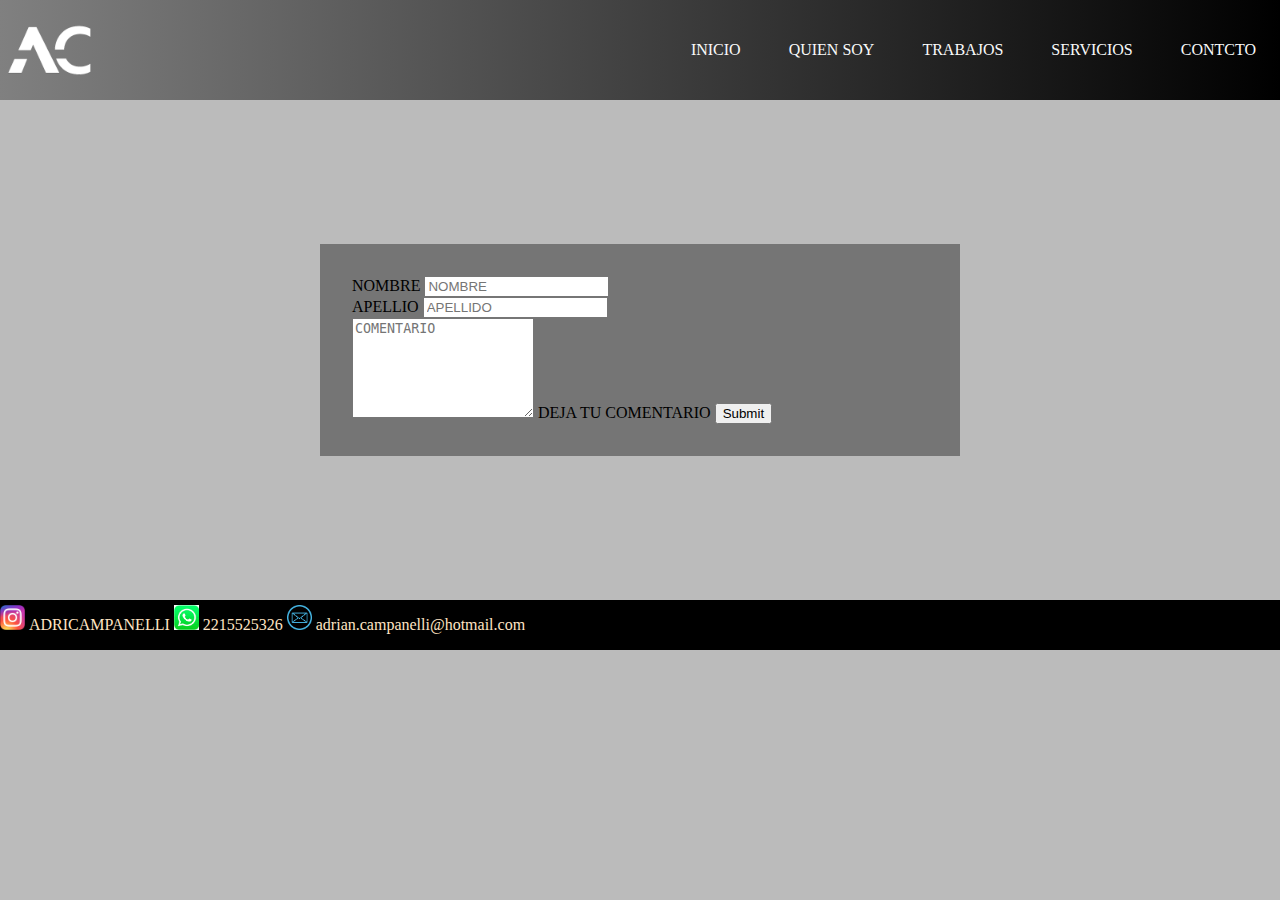
<file: Pages/contacto.html>
<!DOCTYPE html>
<html lang="es">
<head>
    <meta charset="UTF-8">
    <meta http-equiv="X-UA-Compatible" content="IE=edge">
    <meta name="viewport" content="width=device-width, initial-scale=1.0">
    <link rel="icon" href="/imagenes/Copia de ADRI (1).ico"> 
    <link rel="stylesheet" href="../ccs/styles.css">
    <!-- CSS only -->
    <link href="https://cdn.jsdelivr.net/npm/bootstrap@5.2.2/dist/css/bootstrap.min.css" rel="stylesheet" integrity="sha384-Zenh87qX5JnK2Jl0vWa8Ck2rdkQ2Bzep5IDxbcnCeuOxjzrPF/et3URy9Bv1WTRi" crossorigin="anonymous">
    <meta name="description" content="dejame tu consulta, para coordinar un trabajo de foto y video">
    <meta name="keywords" content="fotografia, video, filmmaker, drone">
    <title>Document</title>
</head>
<header>
    <nav>
        <img src="../imagenes/adri logo(1).png" height="100" width="100" title="AdrianCampanelli" href="../index.html">
        <ul>
            <li><a href="../index.html">INICIO</a></li>
            <li><a href="../Pages/Quien-soy.html"> QUIEN SOY </a> </li>
            <li><a href="../Pages/trabajos.html">TRABAJOS</a> </li>
            <li><a href="../Pages/servicios.html" > SERVICIOS </a></li>
            <li><a href="../Pages/contacto.html"> CONTCTO </a> </li> 
        </ul> 
    </nav>
</header>
<body> 
    <main class="contacto-prueba1">
        <section class="contacto-prueba2">
    <div class="mb-3">
        <label for="formGroupExampleInput" class="form-label">NOMBRE</label>
        <input type="text" class="form-control" id="formGroupExampleInput" placeholder="NOMBRE">
    </div>
    <div class="mb-3">
        <label for="formGroupExampleInput2" class="form-label">APELLIO</label>
        <input type="text" class="form-control" id="formGroupExampleInput2" placeholder="APELLIDO">
    </div>
    <div class="form-floating">
        <textarea class="form-control" placeholder="COMENTARIO" id="floatingTextarea2" style="height: 100px"></textarea>
        <label for="floatingTextarea2">DEJA TU COMENTARIO</label>
        <input type="submit" class="botonsubmit"> 
    </div>
    </section>
    </main>
        <footer>
            <img src="../imagenes/Instagram_logo_2016.svg.webp" width="25" height="25"> 
            <a href="https://www.instagram.com/adricampanelli" target="_blank">
            <p>ADRICAMPANELLI</p></a>
            <img src="../imagenes/IMG_5419.jpg"  width="25" height="25">
            <p>2215525326</p>
            <img src="../imagenes/584856bce0bb315b0f7675ad.png"   width="25" height="25">
            <p>adrian.campanelli@hotmail.com</p>
        </footer>
    </footer>
</body>
</html>
</file>
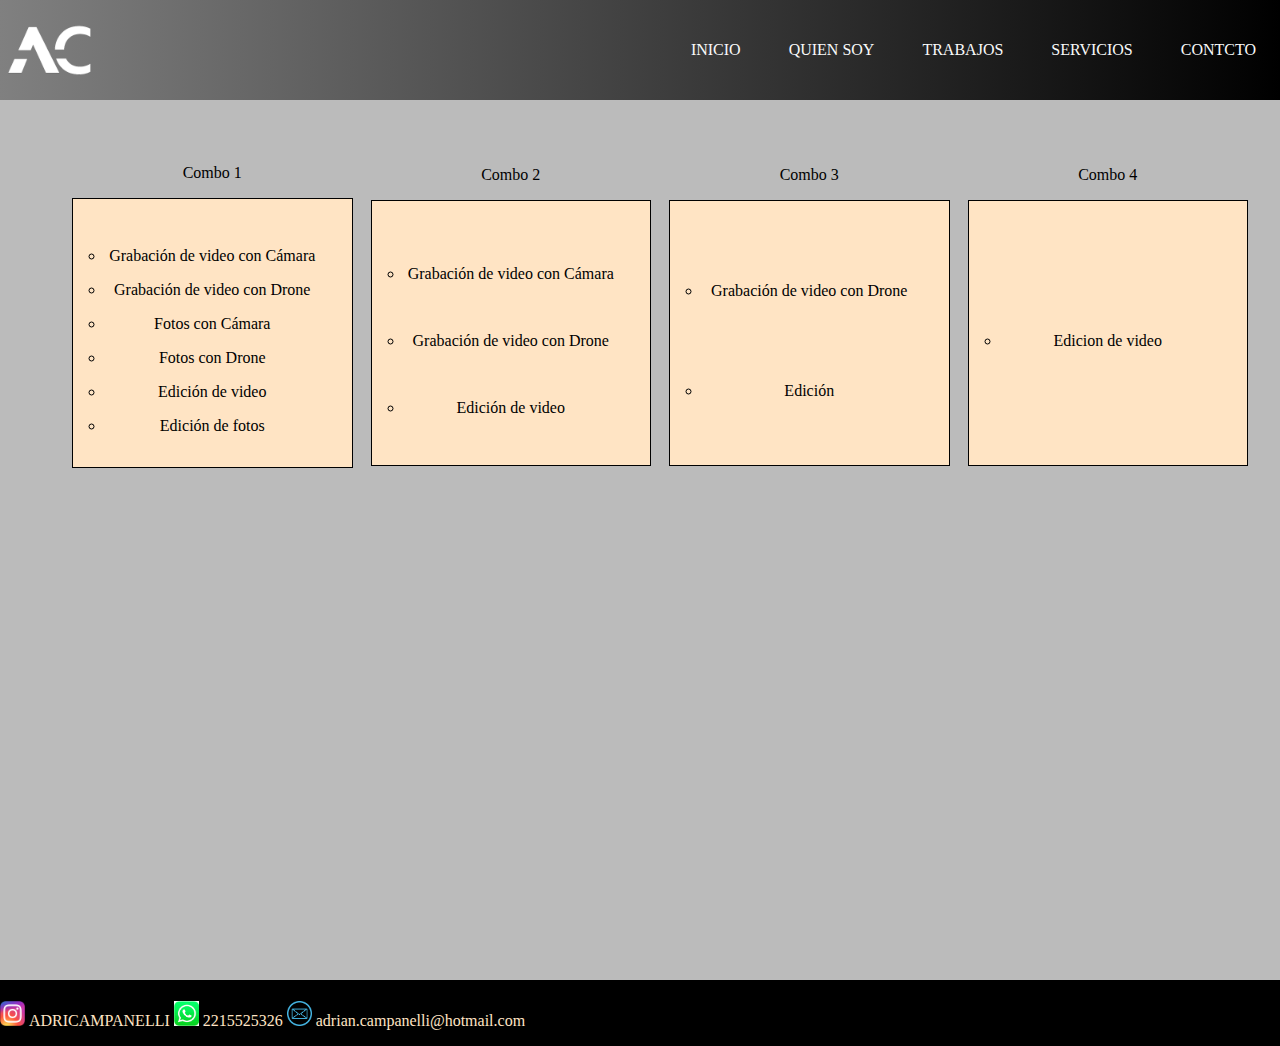
<file: Pages/servicios.html>
<!DOCTYPE html>
<html lang="es">
<head>
    <meta charset="UTF-8">
    <meta http-equiv="X-UA-Compatible" content="IE=edge">
    <meta name="viewport" content="width=device-width, initial-scale=1.0">
    <link rel="stylesheet" href="../sass/main.css">
    <link rel="icon" href="../imagenes/Copia de ADRI (1).ico"> 
    <meta name="description" content="servicios ofrecidos por Adrian Campanelli de fotografía y Video con drone y camara">
    <meta name="keywords" content="fotografia, video, filmmaker, drone">
    <title>Servicios</title>
</head>
<header>
    <nav>
        <img src="../imagenes/adri logo(1).png" height="100" width="100" title="AdrianCampanelli" href="../index.html">
        <ul>
            <li><a href="../index.html">INICIO</a></li>
            <li><a href="../Pages/Quien-soy.html"> QUIEN SOY </a> </li>
            <li><a href="../Pages/trabajos.html">TRABAJOS</a> </li>
            <li><a href="#" > SERVICIOS </a></li>
            <li><a href="../Pages/contacto.html"> CONTCTO </a> </li> 
        </ul> 
    </nav>
        
</header>
<body>
    <main class="lista-para-sass">
        <ul>
            <ol class="orden-servicios">
                <li>Combo 1 
                <ul class="fondo-servicios">
                    <li>Grabación de video con Cámara</li>
                    <li>Grabación de video con Drone</li>
                    <li>Fotos con Cámara</li>
                    <li>Fotos con Drone</li>
                    <li>Edición de video</li>
                    <li>Edición de fotos</li>
                </ul>
                </li>
                <li>Combo 2
                <ul class="fondo-servicios">
                    <li>Grabación de video con Cámara</li>
                    <li>Grabación de video con Drone</li>
                    <li>Edición de video</li>
                </ul>
                </li>
                <li>Combo 3
                <ul class="fondo-servicios">
                    <li>Grabación de video con Drone</li>
                    <li> Edición</li>
                </ul>
                </li>
                <li>Combo 4
                <ul class="fondo-servicios">
                    <li>Edicion de video</li>
                </ul>
                </li>
            </ol>
        </ul>
    </main>
    <footer>
        <footer>
            <img src="../imagenes/Instagram_logo_2016.svg.webp" width="25" height="25"> 
            <a href="https://www.instagram.com/adricampanelli" target="_blank">
            <p>ADRICAMPANELLI</p></a>
            <img src="../imagenes/IMG_5419.jpg"  width="25" height="25">
            <p>2215525326</p>
            <img src="../imagenes/584856bce0bb315b0f7675ad.png"   width="25" height="25">
            <p>adrian.campanelli@hotmail.com</p>
        </footer>
    </footer>
</body>
</html>
</file>
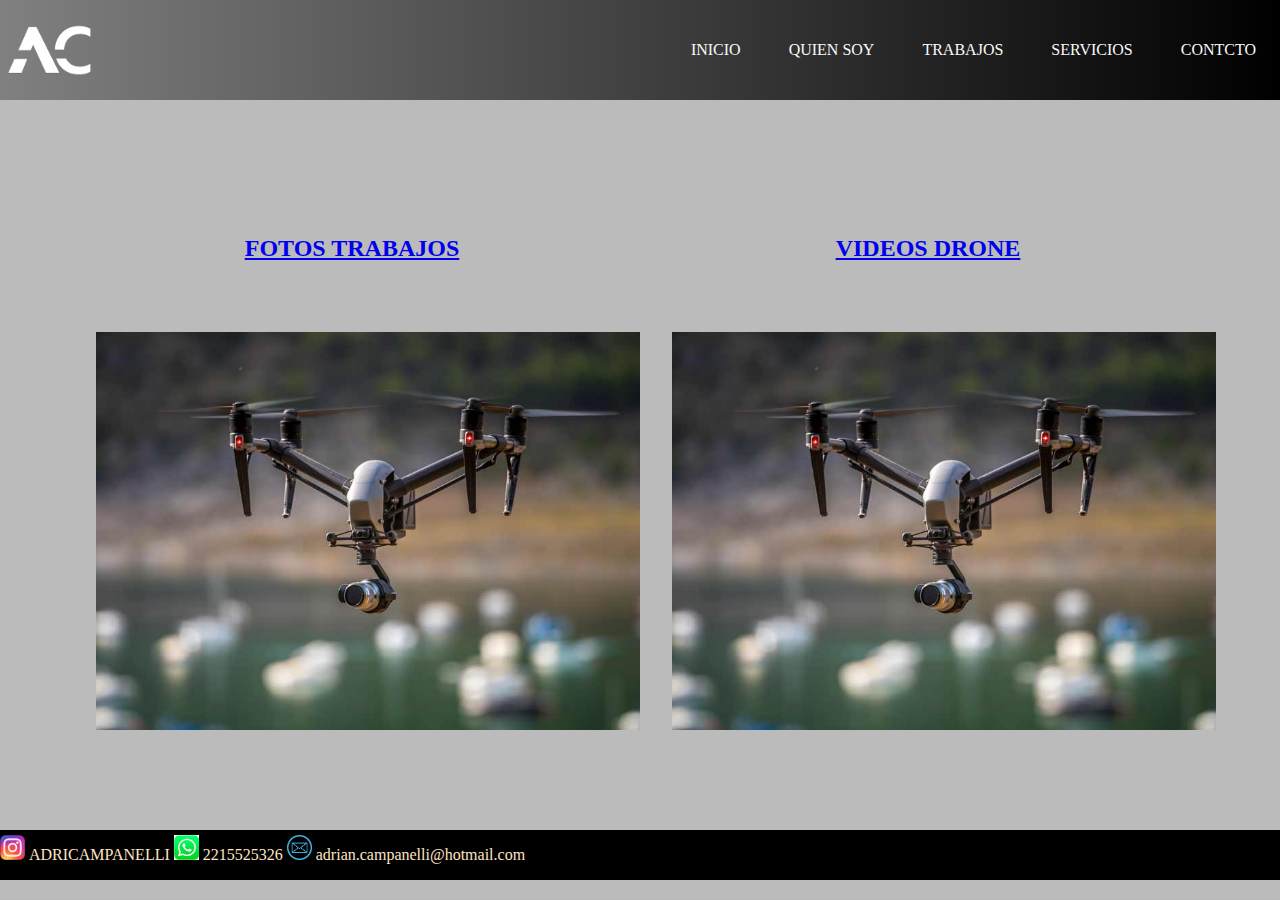
<file: Pages/trabajos.html>
<!DOCTYPE html>
<html lang="es">
<head>
    <meta charset="UTF-8">
    <meta http-equiv="X-UA-Compatible" content="IE=edge">
    <meta name="viewport" content="width=device-width, initial-scale=1.0">
    <link rel="stylesheet" href="../sass/main.css">
    <link rel="icon" href="../imagenes/Copia de ADRI (1).ico"> 
    <meta name="description" content="se pueden realizar trabajos de videos y de fotografía">
    <meta name="keywords" content="fotografia, video, filmmaker, drone">
    <title>Mis trabajos</title>
</head>
<body>
<header>
    <nav>
        <img src="../imagenes/adri logo(1).png" height="100" width="100" title="AdrianCampanelli" href="../index.html">
        <ul>
            <li><a href="../index.html">INICIO</a></li>
            <li><a href="../Pages/Quien-soy.html"> QUIEN SOY </a> </li>
            <li><a href="../Pages/trabajos.html">TRABAJOS</a> </li>
            <li><a href="../Pages/servicios.html" > SERVICIOS </a></li>
            <li><a href="../Pages/contacto.html"> CONTCTO </a> </li> 
        </ul>  
    </nav>
</header>
    <main>
        <section class="grid-trabajo">
            <a class="grid-item" href="./fotostrabajos.html" > <h2 class="h2conseparacion">FOTOS TRABAJOS </h2><img src="../imagenes/precio-video-con-dron.jpeg"> </a>
            <a class="grid-item" href="./Trabajosdrone.html" > <h2 class="h2conseparacion"> VIDEOS DRONE </h2> <img src="../imagenes/precio-video-con-dron.jpeg" >  </a>
        </section>
    </main>
    <footer>
            <img src="../imagenes/Instagram_logo_2016.svg.webp" width="25" height="25"> 
            <a href="https://www.instagram.com/adricampanelli" target="_blank">
            <p>ADRICAMPANELLI</p></a>
            <img src="../imagenes/IMG_5419.jpg"  width="25" height="25">
            <p>2215525326</p>
            <img src="../imagenes/584856bce0bb315b0f7675ad.png"   width="25" height="25">
            <p>adrian.campanelli@hotmail.com</p>
    </footer>
</body>
</html>
</file>
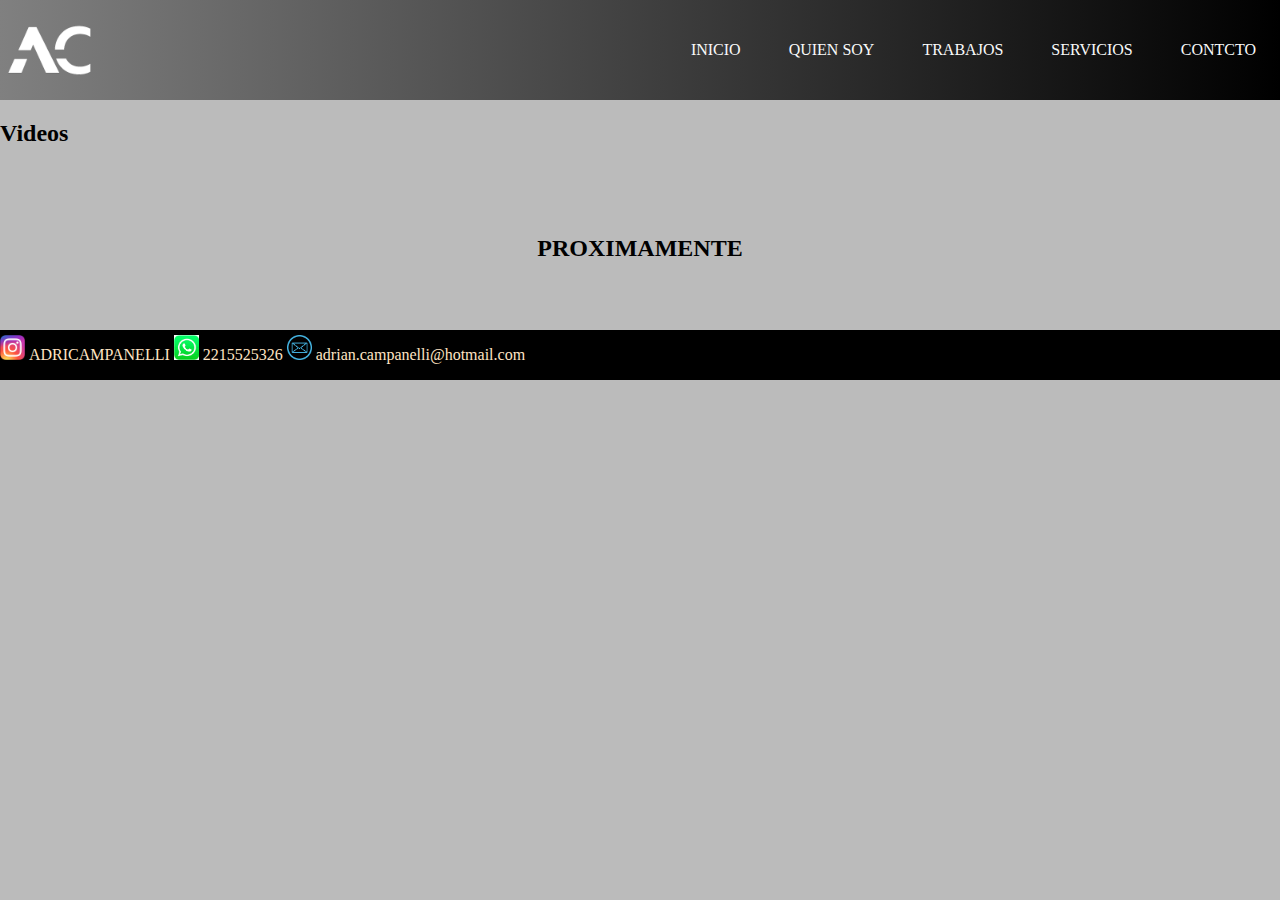
<file: Pages/Trabajosdrone.html>
<!DOCTYPE html>
<html lang="en">
<head>
    <meta charset="UTF-8">
    <meta http-equiv="X-UA-Compatible" content="IE=edge">
    <meta name="viewport" content="width=device-width, initial-scale=1.0">
    <link rel="stylesheet" href="../ccs/styles.css">
    <meta name="description" content="los trabajos realizados con drone para clientes">
    <meta name="keywords" content="fotografia, video, filmmaker, drone">
    <title>Document</title>
    <header>
        <nav>
            <img src="../imagenes/adri logo(1).png" height="100" width="100" title="AdrianCampanelli" href="../index.html">
            <ul>
                <li><a href="../index.html">INICIO</a></li>
                <li><a href="../Pages/Quien-soy.html"> QUIEN SOY </a> </li>
                <li><a href="../Pages/trabajos.html">TRABAJOS</a> </li>
                <li><a href="../Pages/servicios.html" > SERVICIOS </a></li>
                <li><a href="../Pages/contacto.html"> CONTCTO </a> </li> 
            </ul> 
        </nav>
            
    </header>
    <body>
        <main>
        <h2>Videos</h2>
            <section class="clasedevideos">
                
                <h2 class="proximamente"> PROXIMAMENTE </h2>
                
                </section>
            </main>
    <footer>
        <img src="../imagenes/Instagram_logo_2016.svg.webp" width="25" height="25"> 
        <a href="https://www.instagram.com/adricampanelli" target="_blank">
        <p>ADRICAMPANELLI</p></a>
        <img src="../imagenes/IMG_5419.jpg"  width="25" height="25">
        <p>2215525326</p>
        <img src="../imagenes/584856bce0bb315b0f7675ad.png"   width="25" height="25">
        <p>adrian.campanelli@hotmail.com</p>
    </footer>
    </body>
    </html>
</file>
<file: ccs/styles.css>
* {
    box-sizing: border-box;
}

html, body {
    height: 100%;
    width: 100%;
    margin: 0;
    padding: 0;
}

@font-face {
    font-family: "DoctorGlitch";
    src: url("letras-DoctorGlitch.otf");
    size: 21rem;
}



/* inicio */

.prueba-1 {
    display: flex;
    flex-direction: row;
    justify-content: center;
}

.img-inicio{
    width: 900px;
    height: 1000px;
}


/* generales */

body {
    background-color: rgb(187, 187, 187);
} 

h1 {
    font-family: "DoctorGlitch";
    text-align: center;
    font-size: 5em;
    line-height: 2;
    padding-inline: 1em;
}

/* navegador */

header{
    background-image: linear-gradient( to left, black , grey);

}

nav {
    display:flex;
    justify-content: space-between;
    align-items: center;
}

nav ul{
    display: flex;
    flex-direction: row;
    flex-wrap: nowrap;
    justify-content: end;
    text-decoration: none;
    line-height: 2;

}
nav ul li a {
    color: rgb(249, 250, 250);
    margin: 1.5em;
    text-decoration: none;
}

nav ul li a:hover{
    color: rgb(109, 243, 223);
}
nav ul li{
    display: inline-block;
    border: 1px;
}


/* quien soy  */

.quiensoy1 {
    display: flex;
    flex-direction: row;
    align-items: center;
    align-self: center;
}

.quiensoy1 img {
    height: 40%;
    width: 40%;
}

.quiensoy1 p {
    padding: 3em;
    text-align: left;
}

.quiensoy2 {
    display: flex;
    flex-direction: row;
    align-items: center;
    align-self: center;
}

.quiensoy3 {
    display: flex;
    flex-direction: row;
    align-items: center;
    align-self: center;
}
.quiensoy3 p {
    padding: 3em;
    text-align: left;
}

.quiensoy3 img {
    height: 35%;
    width: 45%;
}
.quiensoy2 img {
    height: 40%;
    width: 40%;
}
.quiensoy2 p {
    padding: 3em;
    text-align: left;
    text-decoration:solid;
}

.h2quienSoy > h2 {
    text-align: center;
    line-height: 3;
}

/* servicios */

.orden-servicios {
    display: grid;
    grid-template-columns: 1fr 1fr 1fr 1fr ;
    padding: 2em;
    grid-column-gap: 18px;
    align-items: center;
    margin-top: 1em;
}

.orden-servicios > li {
    text-align: center;
    list-style: none;
    margin-top: 1em;
}

.fondo-servicios {
    display: grid;
    border: 1px solid;
    background-color: bisque;
    align-items: center;
    align-self: center;
    padding-inline: 3em;
    min-height: 200px;
    text-align: left;
    padding: 2em;
    margin-top: 1em;
}
.fondo-servicios:hover {
    transform: scale(1.1 , 1.1);
    background-color: antiquewhite;
}


main ul ol li {
    display: list-item;
    list-style: circle;
}

section img {
    padding: 1em;
}

section h2{
    display: flex;
    flex-direction: column;
    flex-wrap: wrap;
    align-items: center;
}

/* contactos  */


.contacto-prueba1 {
    display: flex;
    flex-direction: column;
    align-items: center;
    justify-content: center;
    margin-top: 7em;
    margin-bottom: 7em;
}

.contacto-prueba2 {
    background-color: rgb(117, 117, 117);
    width: 50%;
    margin: 2em;
    padding: 2em;
}
.botonsubmit {
    margin-top: 2em;
}

/* TRABAJOS */

.grid-trabajo img {
    width: 100%;
    padding: 0%;

}
.grid-trabajo {
    display: grid;
    grid-template-columns: 1fr 1fr;
    gap: 2em;
    margin: 5em;
}

.h2conseparacion {
    line-height: 4;
}

.grid-trabajo img:hover{
    transform: scale(1.1 , 1.1);
}

 /* imagenes galería */

.centrarclase2{
    display: flex;
    flex-direction: column;
    align-items: center;
    
}

.fotosdrone {
    display: grid;
    grid-template-columns: 1fr 1fr 1fr ;
    grid-template-rows: 1fr 1fr 1fr 1fr 1fr 1fr;
    column-gap: 0.1em;
    row-gap: 0.3em;
    margin: 0%;
}

.imagen1 {
    grid-column: 1/3;
    grid-row: 1/3;
    width: 100%;
    height: 1650px;
    object-fit: cover;
}

.imagen2 {
    grid-column: 3/4;
    grid-row: 1/2;
    width: 100%;
    height: 800px;
}

.imagen3 {
    grid-column: 3/4;
    grid-row: 2/3;
    height: 800px;
    width: 100%;
}

.imagen4 {
    grid-column: 1/2;
    grid-row: 3/4;
    height: 800px;
    width: 500px;
}

.imagen5 {
    grid-column: 2/3 ;
    grid-row: 3/4;
    height: 800px;
    width: 500px;
}


.imagen6 { 
    grid-column: 3/4;
    grid-row: 3/4;
    height: 800px;
    width: 100%;
    object-fit: cover;
}
.imagen7 {
    grid-column: 1/2;
    grid-row: 4/6;
    height: 1650px;
    width: 500px;
    object-fit: cover;
}

.imagen8 {
    grid-column: 2/4;
    grid-row: 4/5 ;
    height: 750px;
    width: 100%;
    object-fit: cover;
}

.imagen9 {
    grid-column: 2/4;
    grid-row: 5/6;
    height: 800px;
    width: 100%;
    object-fit: cover;
}
.imagen10 {
    grid-column: 1/2;
    grid-row: 6/7;
    height: 750px;
    width: 100%;
}

.imagen11{
    grid-column: 2/4;
    grid-row: 6/7;
    height: 750px;
    width: 100%;
}

/* videos */

@keyframes moverh2{
    0%{
        background-color: rgb(4, 4, 4);
        margin-top: 1em;
    }
    25% {
        background-color: rgb(51, 167, 128);
        margin-top: 4em;
    }
    50%{
        background-color: rgb(99, 83, 64);
        margin-top: 5em;
    }
    75% {
        background-color: rgb(117, 117, 117);
        margin-top: 6em;
    }
}

.proximamente {
    text-align: center;
    justify-content: center;
    animation-name: moverh2;
    animation-duration: 5s;
    animation-delay: 0.5s;
    animation-timing-function: linear;
    animation-iteration-count: infinite;
}

.clasedevideos {
    display: grid;
    grid-template-columns: 1fr;
    grid-template-rows: auto;
    padding: 3em;
}

 /* footer */

footer p {
    display: inline-block;
}

footer{
    background-color: black;
    margin-top: auto;
}

footer p {
    color: bisque;
}


@media screen and (min-width: 320px) and (max-width: 768px ) {
    nav {
        background-color: rgb(73, 73, 121);
        display: flex;
        flex-direction: column;
        justify-content: center;
        align-items: center;
        align-self: center;
        align-content: center;
        width: 100%;
        height: 100%;
    }
    h1 {
        font-size: 2em;
    }

    .prueba-1{
        display: flex;
        flex-direction: column;
        justify-content: center;
        align-items: center;
        align-self: center;
        padding-bottom: 2em;
    }
    .vid-inicio {
        object-fit: cover;
    }
    .img-inicio {
        width: 500px;
        height: auto;
    }
    .grid-trabajo{
        display: grid;
        grid-template-columns: 1fr;
        gap: 2em;
        margin: 5em;
    }
    .orden-servicios{
        display: grid;
        grid-template-columns: 1fr;
        grid-template-rows: 1fr 1fr 1fr 1fr;
        padding: 2em;
        grid-column-gap: 18px;
        align-items: center;
        margin-top: 1em;
    }

    .contacto-prueba2{
        width: auto;
    }
    .quiensoy1 , .quiensoy2 , .quiensoy3 {
        display: flex;
        flex-direction: column;
        justify-content: center;
        align-items: center;
        align-self: center;
        text-align: center;
    }  
    .centrarclase2{
        display: flex;
        flex-direction: column;
        align-items: center;
        align-self: center;
        align-content: center;
        align-tracks: center;
    }
    
    .fotosdrone {
        display: grid;
        grid-template-columns: 1fr ;
        grid-template-rows: 1fr 1fr 1fr 1fr 1fr 1fr 1fr 1fr 1fr;
        row-gap: 0.2em;
        margin: 0%;
    }
    
    .imagen1 {
        grid-column: 1/1;
        grid-row: 1/2;
    }
    
    .imagen2 {
        grid-column:1/1;
        grid-row: 2/3;
    }
    
    .imagen3 {
        grid-column: 1/1;
        grid-row: 3/4;
    }
    
    .imagen4 {
        grid-column: 1/1;
        grid-row: 4/5;
    }
    
    .imagen5 {
        grid-column: 1/1 ;
        grid-row: 5/6;
    }
    
    
    .imagen6 { 
        grid-column: 1/1;
        grid-row: 6/7;
        object-fit: cover;
    }
    .imagen7 {
        grid-column: 1/1;
        grid-row: 7/8;
        object-fit: cover;
    }
    
    .imagen8 {
        grid-column: 1/1;
        grid-row: 8/9;
    }
    
    .imagen9 {
        grid-column: 1/1;
        grid-row: 9/10;
    }
    .imagen10 {
        grid-column: 1/1;
        grid-row: 10/11;
    }
    
    .imagen11{
        grid-column: 1/1;
        grid-row: 11/12;
    }
    footer {
        width: 100%;
    }
}

@media screen and (min-width: 768px ) and ( max-width: 1023px ) {
    nav {
        background-color: rgb(73, 73, 121);
        display: flex;
        flex-direction: column;
        justify-content: center;
        align-items: center;
        align-self: center;
        align-content: center;
    }
    h1 {
        font-size: 3em;
    }

    .vid-inicio {
        object-fit: cover;
    }
    .prueba-1{
        display: flex;
        flex-direction: row;
        justify-content: center;
    }
    .img-inicio {
        width: 1000px;
        height: auto;
        align-self: center;
    }
    .grid-trabajo{
        display: grid;
        grid-template-columns: 1fr;
        gap: 2em;
        margin: 5em;
    }
    .orden-servicios{
        display: grid;
        grid-template-columns: 1fr 1fr;
        grid-template-rows: 1fr 1fr;
        padding: 2em;
        grid-column-gap: 18px;
        align-items: center;
        margin-top: 1em;
    }
    
    .centrarclase2{
        display: flex;
        flex-direction: column;
        align-items: center;
    }
    
    .fotosdrone {
        display: grid;
        grid-template-columns: 1fr ;
        grid-template-rows: 1fr 1fr 1fr 1fr 1fr 1fr 1fr 1fr 1fr;
        row-gap: 0.2em;
        margin: 0%;
    }
    
    .imagen1 {
        grid-column: 1/1;
        grid-row: 1/2;
    }
    
    .imagen2 {
        grid-column:1/1;
        grid-row: 2/3;
    }
    
    .imagen3 {
        grid-column: 1/1;
        grid-row: 3/4;
        max-width: max-content;
    }
    
    .imagen4 {
        grid-column: 1/1;
        grid-row: 4/5;
    }
    
    .imagen5 {
        grid-column: 1/1 ;
        grid-row: 5/6;
    }
    
    
    .imagen6 { 
        grid-column: 1/1;
        grid-row: 6/7;
        object-fit: cover;
    }
    .imagen7 {
        grid-column: 1/1;
        grid-row: 7/8;
        object-fit: cover;
    }
    
    .imagen8 {
        grid-column: 1/1;
        grid-row: 8/9;
    }
    
    .imagen9 {
        grid-column: 1/1;
        grid-row: 9/10;
    }
    .imagen10 {
        grid-column: 1/1;
        grid-row: 10/11;
    }
    
    .imagen11{
        grid-column: 1/1;
        grid-row: 11/12;
    }

    .contacto-prueba2{
        width: auto;
    }
    .quiensoy1 , .quiensoy2 , .quiensoy3 {
        display: flex;
        flex-direction: column;
        justify-content: center;
        align-items: center;
        align-self: center;
        text-align: center;
    }
    footer {
        width: 100%;
    }
}
</file>
<file: sass/main.css>
html, body {
  height: 100%;
  width: 100%;
  margin: 0;
  padding: 0;
  background-color: rgb(187, 187, 187);
}

.img-inicio {
  width: 900px;
  height: 1000px;
}

@font-face {
  font-family: "DoctorGlitch";
  src: url("letras-DoctorGlitch.otf");
  size: 21rem;
}
h1 {
  font-family: "DoctorGlitch";
  text-align: center;
  font-size: 5em;
  line-height: 2;
  padding-inline: 1em;
}

header {
  background-image: linear-gradient(to left, black, grey);
}
header nav {
  display: flex;
  justify-content: space-between;
  align-items: center;
}
header ul {
  display: flex;
  flex-direction: row;
  flex-wrap: nowrap;
  justify-content: end;
  text-decoration: none;
  line-height: 2;
}
header li {
  display: inline-block;
  border: 1px;
}
header a {
  color: rgb(249, 250, 250);
  margin: 1.5em;
  text-decoration: none;
}
header a:hover {
  color: rgb(109, 243, 223);
}

.h2quienSoy h2 {
  text-align: center;
  line-height: 3;
}
.h2quienSoy .quiensoy1 {
  display: flex;
  flex-direction: row;
  align-items: center;
  align-self: center;
}
.h2quienSoy .quiensoy1 img {
  height: 40%;
  width: 40%;
  padding-inline: 1em;
}
.h2quienSoy .quiensoy1 p {
  padding: 3em;
  text-align: left;
}
.h2quienSoy .quiensoy2 {
  display: flex;
  flex-direction: row;
  align-items: center;
  align-self: center;
}
.h2quienSoy .quiensoy2 img {
  height: 40%;
  width: 40%;
}
.h2quienSoy .quiensoy2 p {
  padding: 3em;
  text-align: left;
  -webkit-text-decoration: solid;
          text-decoration: solid;
}
.h2quienSoy .quiensoy3 {
  display: flex;
  flex-direction: row;
  align-items: center;
  align-self: center;
}
.h2quienSoy .quiensoy3 p {
  padding: 3em;
  text-align: left;
}
.h2quienSoy .quiensoy3 img {
  height: 35%;
  width: 45%;
}

.grid-trabajo {
  display: grid;
  grid-template-columns: 1fr 1fr;
  gap: 2em;
  margin: 5em;
}
.grid-trabajo .h2conseparacion {
  line-height: 4;
}
.grid-trabajo img {
  width: 100%;
  padding: 1em;
}
.grid-trabajo img:hover {
  transform: scale(1.1, 1.1);
}
.grid-trabajo h2 {
  display: flex;
  flex-direction: column;
  flex-wrap: wrap;
  align-items: center;
}

.orden-servicios {
  display: grid;
  grid-template-columns: 1fr 1fr 1fr 1fr;
  padding: 2em;
  grid-column-gap: 18px;
  align-items: center;
  margin-top: 1em;
  margin-bottom: 30em;
}
.orden-servicios li {
  text-align: center;
  list-style: none;
  margin-top: 1em;
}
.orden-servicios .fondo-servicios {
  display: grid;
  border: 1px solid;
  background-color: bisque;
  align-items: center;
  align-self: center;
  padding-inline: 3em;
  min-height: 200px;
  text-align: left;
  padding: 2em;
  margin-top: 1em;
}
.orden-servicios .fondo-servicios li {
  list-style: circle;
}
.orden-servicios .fondo-servicios:hover {
  transform: scale(1.1, 1.1);
  background-color: antiquewhite;
}

.lista-para-sass li {
  display: list-item;
}

footer {
  background-color: black;
  margin-top: 1em;
  width: 100%;
  overflow: hidden;
}
footer p {
  display: inline-block;
  color: bisque;
}

@media screen and (min-width: 320px) and (max-width: 768px) {
  nav {
    background-color: rgb(73, 73, 121);
    display: flex;
    flex-direction: column;
    justify-content: center;
    align-items: center;
    align-self: center;
    align-content: center;
    width: 100%;
    height: 100%;
  }
  h1 {
    font-size: 2em;
    line-height: 2;
    padding-inline: 1em;
  }
  .prueba-1 {
    display: flex;
    flex-direction: column;
    justify-content: center;
    align-items: center;
    align-self: center;
    padding-bottom: 2em;
  }
  .vid-inicio {
    -o-object-fit: cover;
       object-fit: cover;
  }
  .img-inicio {
    width: 500px;
    height: auto;
  }
  .grid-trabajo {
    display: grid;
    grid-template-columns: 1fr;
    gap: 2em;
    margin: 5em;
  }
  .orden-servicios {
    display: grid;
    grid-template-columns: 1fr;
    grid-template-rows: 1fr 1fr 1fr 1fr;
    padding: 2em;
    grid-column-gap: 18px;
    align-items: center;
    margin-top: 1em;
  }
  .contacto-prueba2 {
    width: auto;
  }
  .quiensoy1, .quiensoy2, .quiensoy3 {
    display: flex;
    flex-direction: column;
    justify-content: center;
    align-items: center;
    align-self: center;
    text-align: center;
  }
  .centrarclase2 {
    display: flex;
    flex-direction: column;
    align-items: center;
    align-self: center;
  }
  footer {
    background-color: black;
    margin-top: auto;
  }
  footer p {
    color: bisque;
  }
}
@media screen and (min-width: 768px) and (max-width: 1023px) {
  nav {
    background-color: rgb(73, 73, 121);
    display: flex;
    flex-direction: column;
    justify-content: center;
    align-items: center;
    align-self: center;
    align-content: center;
  }
  h1 {
    font-size: 3em;
    line-height: 2;
    padding-inline: 1em;
  }
  .vid-inicio {
    -o-object-fit: cover;
       object-fit: cover;
  }
  .prueba-1 {
    display: flex;
    flex-direction: row;
    justify-content: center;
  }
  .img-inicio {
    width: 1000px;
    height: auto;
    align-self: center;
  }
  .grid-trabajo {
    display: grid;
    grid-template-columns: 1fr;
    gap: 2em;
    margin: 5em;
  }
  .orden-servicios {
    display: grid;
    grid-template-columns: 1fr 1fr;
    grid-template-rows: 1fr 1fr;
    padding: 2em;
    grid-column-gap: 18px;
    align-items: center;
    margin-top: 1em;
  }
  .centrarclase2 {
    display: flex;
    flex-direction: column;
    align-items: center;
    align-self: center;
  }
  .fotosdrone {
    display: grid;
    grid-template-columns: 1fr;
    grid-template-rows: 1fr 1fr 1fr 1fr 1fr 1fr 1fr 1fr 1fr;
    row-gap: 0.2em;
    margin: 0%;
  }
  .imagen1 {
    grid-column: 1/1;
    grid-row: 1/2;
  }
  .imagen2 {
    grid-column: 1/1;
    grid-row: 2/3;
  }
  .imagen3 {
    grid-column: 1/1;
    grid-row: 3/4;
    max-width: -webkit-max-content;
    max-width: -moz-max-content;
    max-width: max-content;
  }
  .imagen4 {
    grid-column: 1/1;
    grid-row: 4/5;
  }
  .imagen5 {
    grid-column: 1/1;
    grid-row: 5/6;
  }
  .imagen6 {
    grid-column: 1/1;
    grid-row: 6/7;
    -o-object-fit: cover;
       object-fit: cover;
  }
  .imagen7 {
    grid-column: 1/1;
    grid-row: 7/8;
    -o-object-fit: cover;
       object-fit: cover;
  }
  .imagen8 {
    grid-column: 1/1;
    grid-row: 8/9;
  }
  .imagen9 {
    grid-column: 1/1;
    grid-row: 9/10;
  }
  .imagen10 {
    grid-column: 1/1;
    grid-row: 10/11;
  }
  .imagen11 {
    grid-column: 1/1;
    grid-row: 11/12;
  }
  .contacto-prueba2 {
    width: auto;
  }
  .quiensoy1, .quiensoy2, .quiensoy3 {
    display: flex;
    flex-direction: column;
    justify-content: center;
    align-items: center;
    align-self: center;
    text-align: center;
  }
  footer {
    width: 100%;
  }
}/*# sourceMappingURL=main.css.map */
</file>
